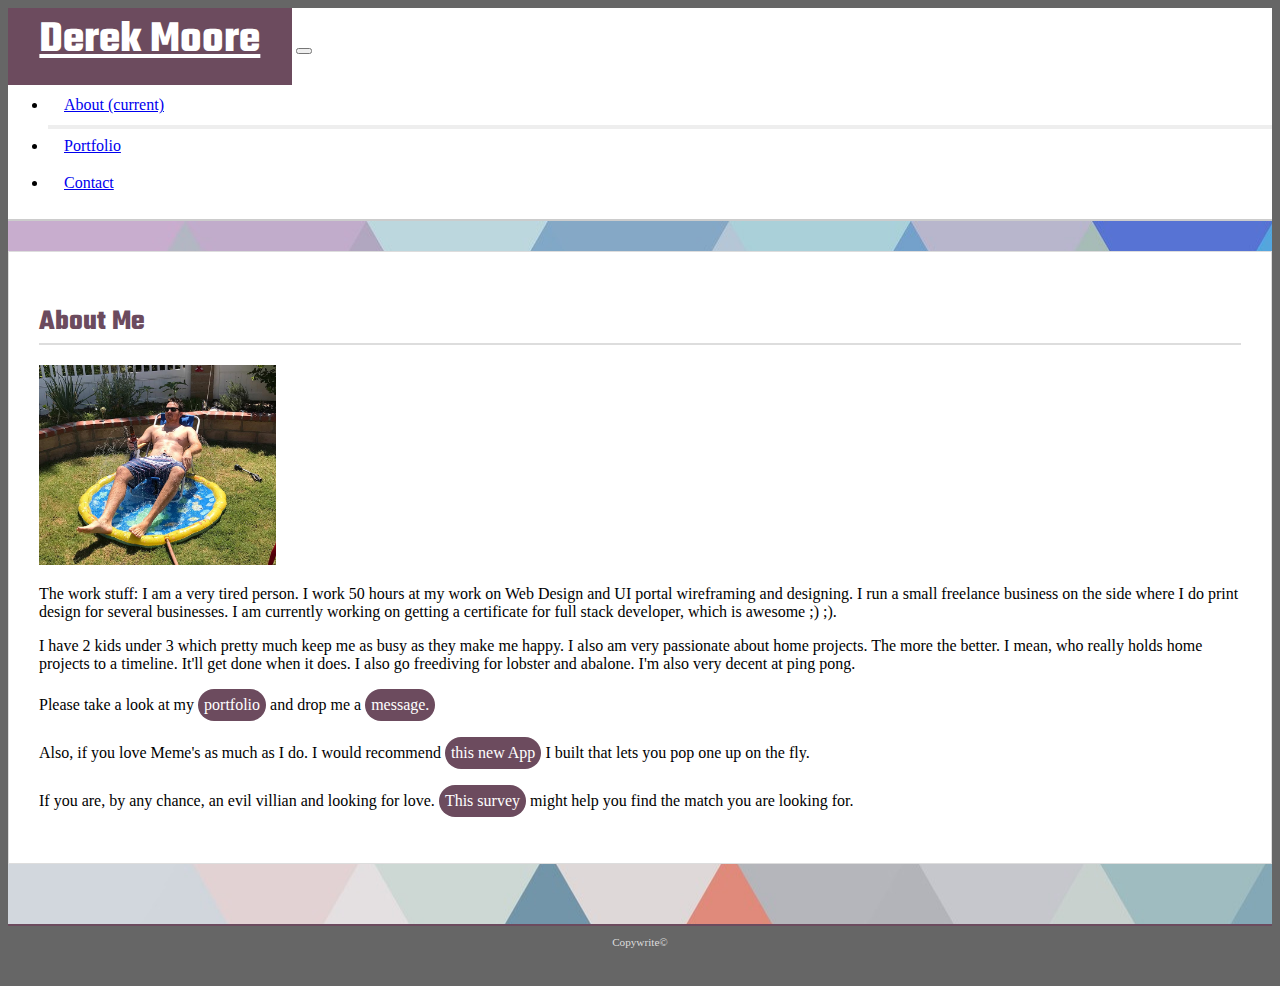
<file: index.html>
<!DOCTYPE html>
<html lang="en">

<head>
    <meta charset="UTF-8">
    <meta name="viewport" content="width=device-width, initial-scale=1.0">
    <meta http-equiv="X-UA-Compatible" content="ie=edge">
    <!-- Google Fonts -->
    <link href="https://fonts.googleapis.com/css?family=Teko:700" rel="stylesheet">
    <!-- Favicon link -->
    <link rel="shortcut icon" href="./assets/images/favicon.ico">
    <!-- bootstrap css -->
    <link rel="stylesheet" href="https://stackpath.bootstrapcdn.com/bootstrap/4.1.3/css/bootstrap.min.css" integrity="sha384-MCw98/SFnGE8fJT3GXwEOngsV7Zt27NXFoaoApmYm81iuXoPkFOJwJ8ERdknLPMO"
        crossorigin="anonymous">
    <!-- site css -->
    <link rel="stylesheet" href="./assets/css/styles.css">
    <link rel="stylesheet" href="./assets/css/responsive-styles.css">

    <title>Derek Moore BS portfolio</title>
</head>

<body>
    <header id="main-header" class="sticky-top">
        <div class="container">
            <nav class="navbar navbar-expand-md navbar-light px-0 py-0">
                <a class="navbar-brand" href="#">Derek Moore</a>
                <button class="navbar-toggler" type="button" data-toggle="collapse" data-target="#mobileHamburger" aria-controls="mobileHamburger"
                    aria-expanded="false" aria-label="Toggle navigation">
                    <span class="navbar-toggler-icon"></span>
                </button>

                <div class="collapse navbar-collapse" id="mobileHamburger">
                    <ul class="navbar-nav ml-auto  mt-lg-0 justify-content-end">
                        <li class="nav-item active">
                            <a class="nav-link" href="index.html">About
                                <span class="sr-only">(current)</span>
                            </a>
                        </li>
                        <li class="nav-item">
                            <a class="nav-link" href="portfolio.html">Portfolio</a>
                        </li>
                        <li class="nav-item">
                            <a class="nav-link" href="contact.html">Contact</a>
                        </li>
                    </ul>

                </div>
            </nav>
        </div>
    </header>
    <section id="main-body">
        <div class="container">
            <div class="row mr-0 ml-0 main-body-content">
                <div class="col-12 px-0 mx-0">
                    <h1 class="pb-4 mb-4">About Me</h1>
                    <img src="./assets/images/chillaxing.jpg" class=" mb-4 mr-4 img-thumbnail  bio-image float-left" alt="Chillaxing" />
                    <p>The work stuff: I am a very tired person. I work 50 hours at my work on Web Design and UI portal wireframing
                        and designing. I run a small freelance business on the side where I do print design for several businesses.
                        I am currently working on getting a certificate for full stack developer, which is awesome ;) ;).</p>
                    <p>I have 2 kids under 3 which pretty much keep me as busy as they make me happy. I also am very passionate
                        about home projects. The more the better. I mean, who really holds home projects to a timeline. It'll
                        get done when it does. I also go freediving for lobster and abalone. I'm also very decent at ping
                        pong.</p>
                    <p>Please take a look at my
                        <a href="portfolio.html">portfolio</a> and drop me a
                        <a href="contact.html">message.</a>
                    </p>
                    <p>Also, if you love Meme's as much as I do. I would recommend <a href="https://deadduck83.github.io/gifTastic/" target="_blank">this new App</a> I built that lets you pop one up on the fly.</p>
                    <p>If you are, by any chance, an evil villian and looking for love. <a href="https://serene-depths-16207.herokuapp.com/" target="_blank">This survey</a> might help you find the match you are looking for.</p>
                </div>

            </div>
        </div>
    </section>
    
    <footer class="container-fluid">
        <div class="container">
            <div class="row" class="text-center">
                <span class="mx-auto">Copywrite&copy;</span>
            </div>
        </div>
    </footer>

    <!-- bootstrap js     -->
    <script src="https://code.jquery.com/jquery-3.3.1.slim.min.js" integrity="sha384-q8i/X+965DzO0rT7abK41JStQIAqVgRVzpbzo5smXKp4YfRvH+8abtTE1Pi6jizo"
        crossorigin="anonymous"></script>
    <script src="https://cdnjs.cloudflare.com/ajax/libs/popper.js/1.14.3/umd/popper.min.js" integrity="sha384-ZMP7rVo3mIykV+2+9J3UJ46jBk0WLaUAdn689aCwoqbBJiSnjAK/l8WvCWPIPm49"
        crossorigin="anonymous"></script>
    <script src="https://stackpath.bootstrapcdn.com/bootstrap/4.1.3/js/bootstrap.min.js" integrity="sha384-ChfqqxuZUCnJSK3+MXmPNIyE6ZbWh2IMqE241rYiqJxyMiZ6OW/JmZQ5stwEULTy"
        crossorigin="anonymous"></script>

</body>

</html>
</file>
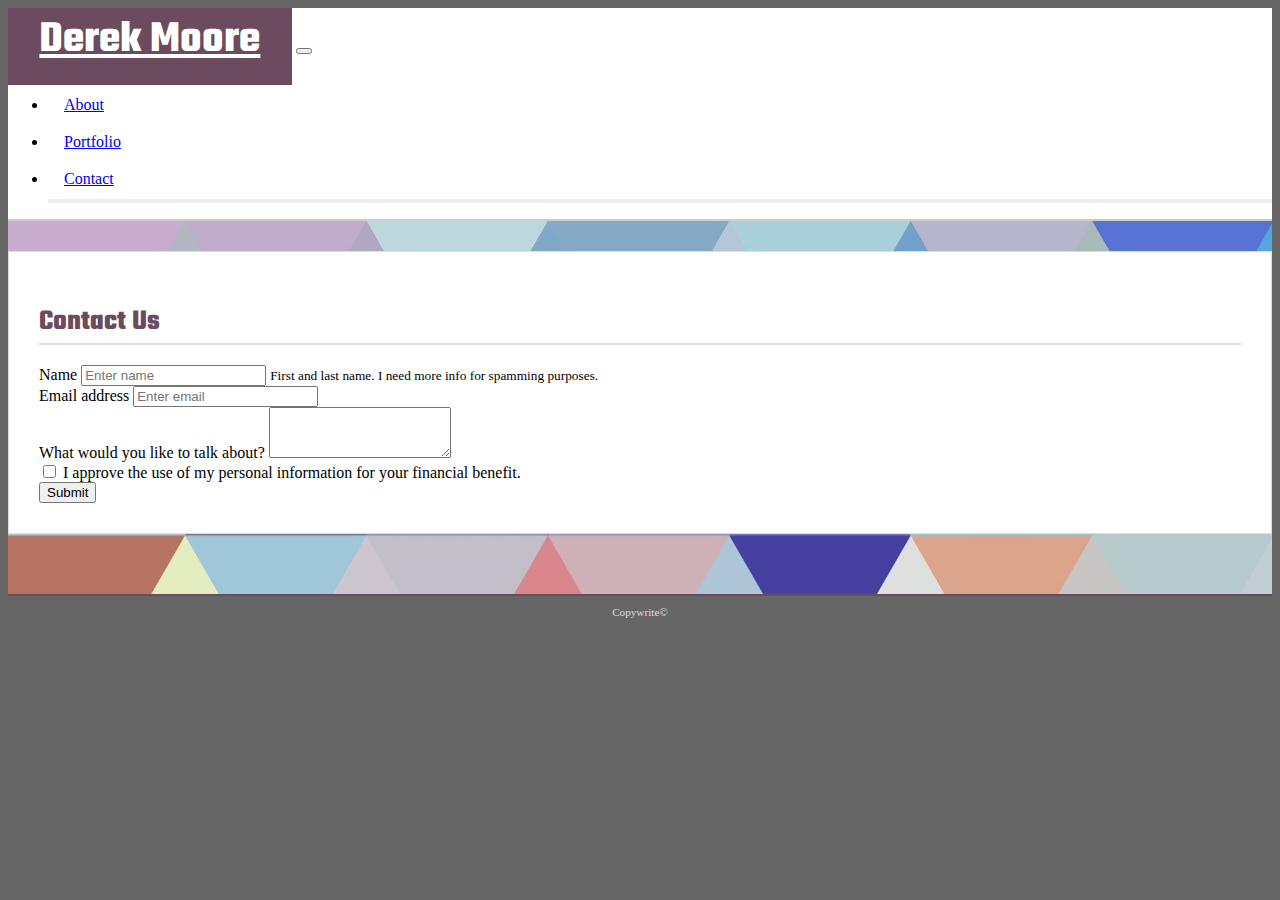
<file: contact.html>
<!DOCTYPE html>
<html lang="en">

<head>
    <meta charset="UTF-8">
    <meta name="viewport" content="width=device-width, initial-scale=1.0">
    <meta http-equiv="X-UA-Compatible" content="ie=edge">
    <!-- Google Fonts -->
    <link href="https://fonts.googleapis.com/css?family=Teko:700" rel="stylesheet">
    <!-- Favicon link -->
    <link rel="shortcut icon" href="./assets/images/favicon.ico">
    <!-- bootstrap css -->
    <link rel="stylesheet" href="https://stackpath.bootstrapcdn.com/bootstrap/4.1.3/css/bootstrap.min.css" integrity="sha384-MCw98/SFnGE8fJT3GXwEOngsV7Zt27NXFoaoApmYm81iuXoPkFOJwJ8ERdknLPMO"
        crossorigin="anonymous">
    <!-- site css -->
    <link rel="stylesheet" href="./assets/css/styles.css">
    <link rel="stylesheet" href="./assets/css/responsive-styles.css">

    <title>Derek Moore BS portfolio</title>
</head>

<body>
    <header id="main-header" class="sticky-top">
        <div class="container">
            <nav class="navbar navbar-expand-md navbar-light px-0 py-0">
                <a class="navbar-brand" href="#">Derek Moore</a>
                <button class="navbar-toggler" type="button" data-toggle="collapse" data-target="#mobileHamburger" aria-controls="mobileHamburger"
                    aria-expanded="false" aria-label="Toggle navigation">
                    <span class="navbar-toggler-icon"></span>
                </button>

                <div class="collapse navbar-collapse" id="mobileHamburger">
                    <ul class="navbar-nav ml-auto  mt-lg-0 justify-content-end">
                        <li class="nav-item">
                            <a class="nav-link" href="index.html">About</a>
                        </li>
                        <li class="nav-item">
                            <a class="nav-link" href="portfolio.html">Portfolio</a>
                        </li>
                        <li class="nav-item active">
                            <a class="nav-link" href="contact.html">Contact</a>
                        </li>
                    </ul>

                </div>
            </nav>
        </div>
    </header>
    <section id="main-body">
        <div class="container">
            <div class="row mr-0 ml-0 main-body-content">
                <div class="col-12 px-0 mx-0">
                    <h1 class="pb-4 mb-4">Contact Us</h1>
                </div>
                <div class="col-12 m-0 p-0">
                    <form>
                        <div class="form-group">
                            <label for="nameField">Name</label>
                            <input type="text" class="form-control" id="nameField" aria-describedby="emailHelp" placeholder="Enter name">
                            <small id="emailHelp" class="form-text text-muted">First and last name. I need more info for spamming purposes.</small>
                        </div>
                        <div class="form-group">
                            <label for="emailAddress">Email address</label>
                            <input type="email" class="form-control" id="emailAddress" aria-describedby="emailHelp" placeholder="Enter email">

                        </div>
                        <div class="form-group">
                            <label for="textMessageContent">What would you like to talk about?</label>
                            <textarea class="form-control" id="textMessageContent" rows="3"></textarea>
                        </div>
                        <div class="form-group form-check">
                            <input type="checkbox" class="form-check-input" id="checkboxApprove">
                            <label class="form-check-label" for="checkboxApprove">I approve the use of my personal information for your financial benefit.</label>
                        </div>
                        <button type="submit" class="btn btn-primary">Submit</button>
                    </form>
                </div>



            </div>
        </div>
    </section>
    <footer class="container-fluid">
        <div class="container">
            <div class="row" class="text-center">
                <span class="mx-auto">Copywrite&copy;</span>
            </div>
        </div>
    </footer>

    <!-- bootstrap js     -->
    <script src="https://code.jquery.com/jquery-3.3.1.slim.min.js" integrity="sha384-q8i/X+965DzO0rT7abK41JStQIAqVgRVzpbzo5smXKp4YfRvH+8abtTE1Pi6jizo"
        crossorigin="anonymous"></script>
    <script src="https://cdnjs.cloudflare.com/ajax/libs/popper.js/1.14.3/umd/popper.min.js" integrity="sha384-ZMP7rVo3mIykV+2+9J3UJ46jBk0WLaUAdn689aCwoqbBJiSnjAK/l8WvCWPIPm49"
        crossorigin="anonymous"></script>
    <script src="https://stackpath.bootstrapcdn.com/bootstrap/4.1.3/js/bootstrap.min.js" integrity="sha384-ChfqqxuZUCnJSK3+MXmPNIyE6ZbWh2IMqE241rYiqJxyMiZ6OW/JmZQ5stwEULTy"
        crossorigin="anonymous"></script>

</body>

</html>
</file>
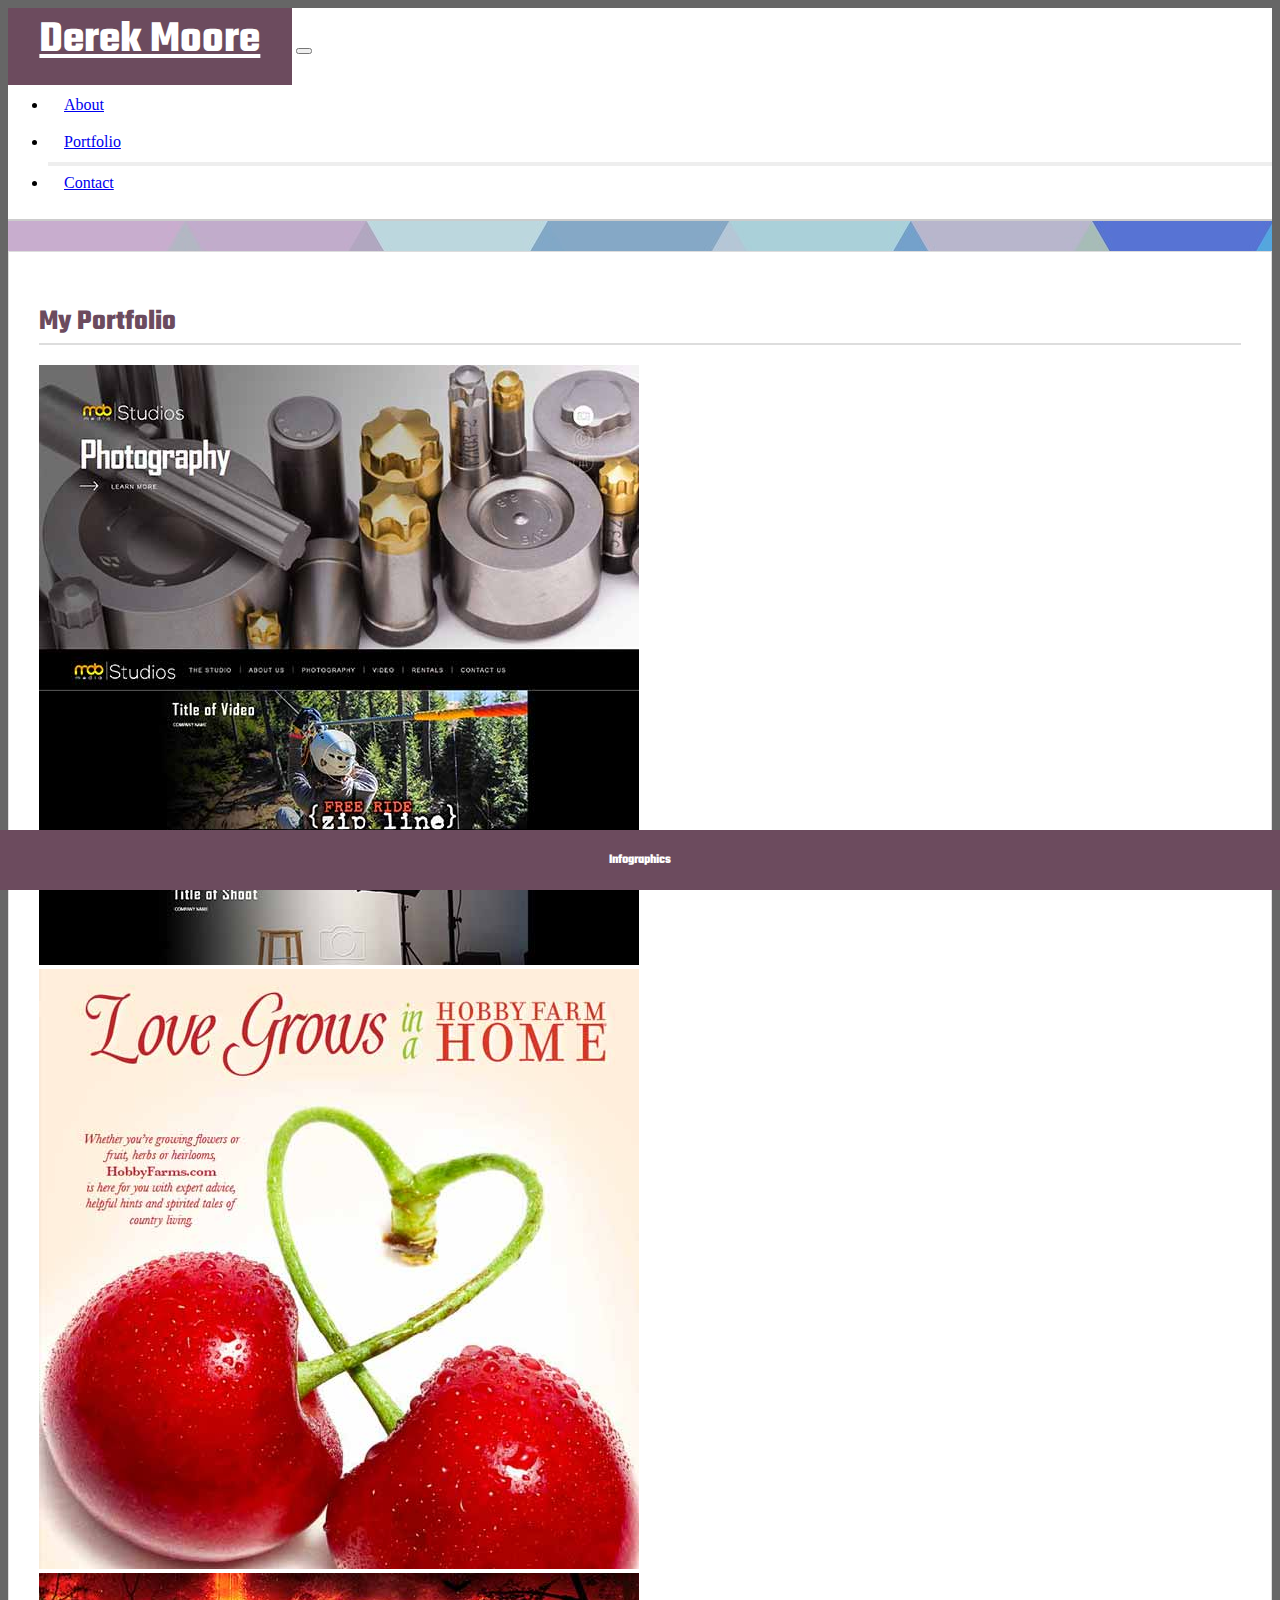
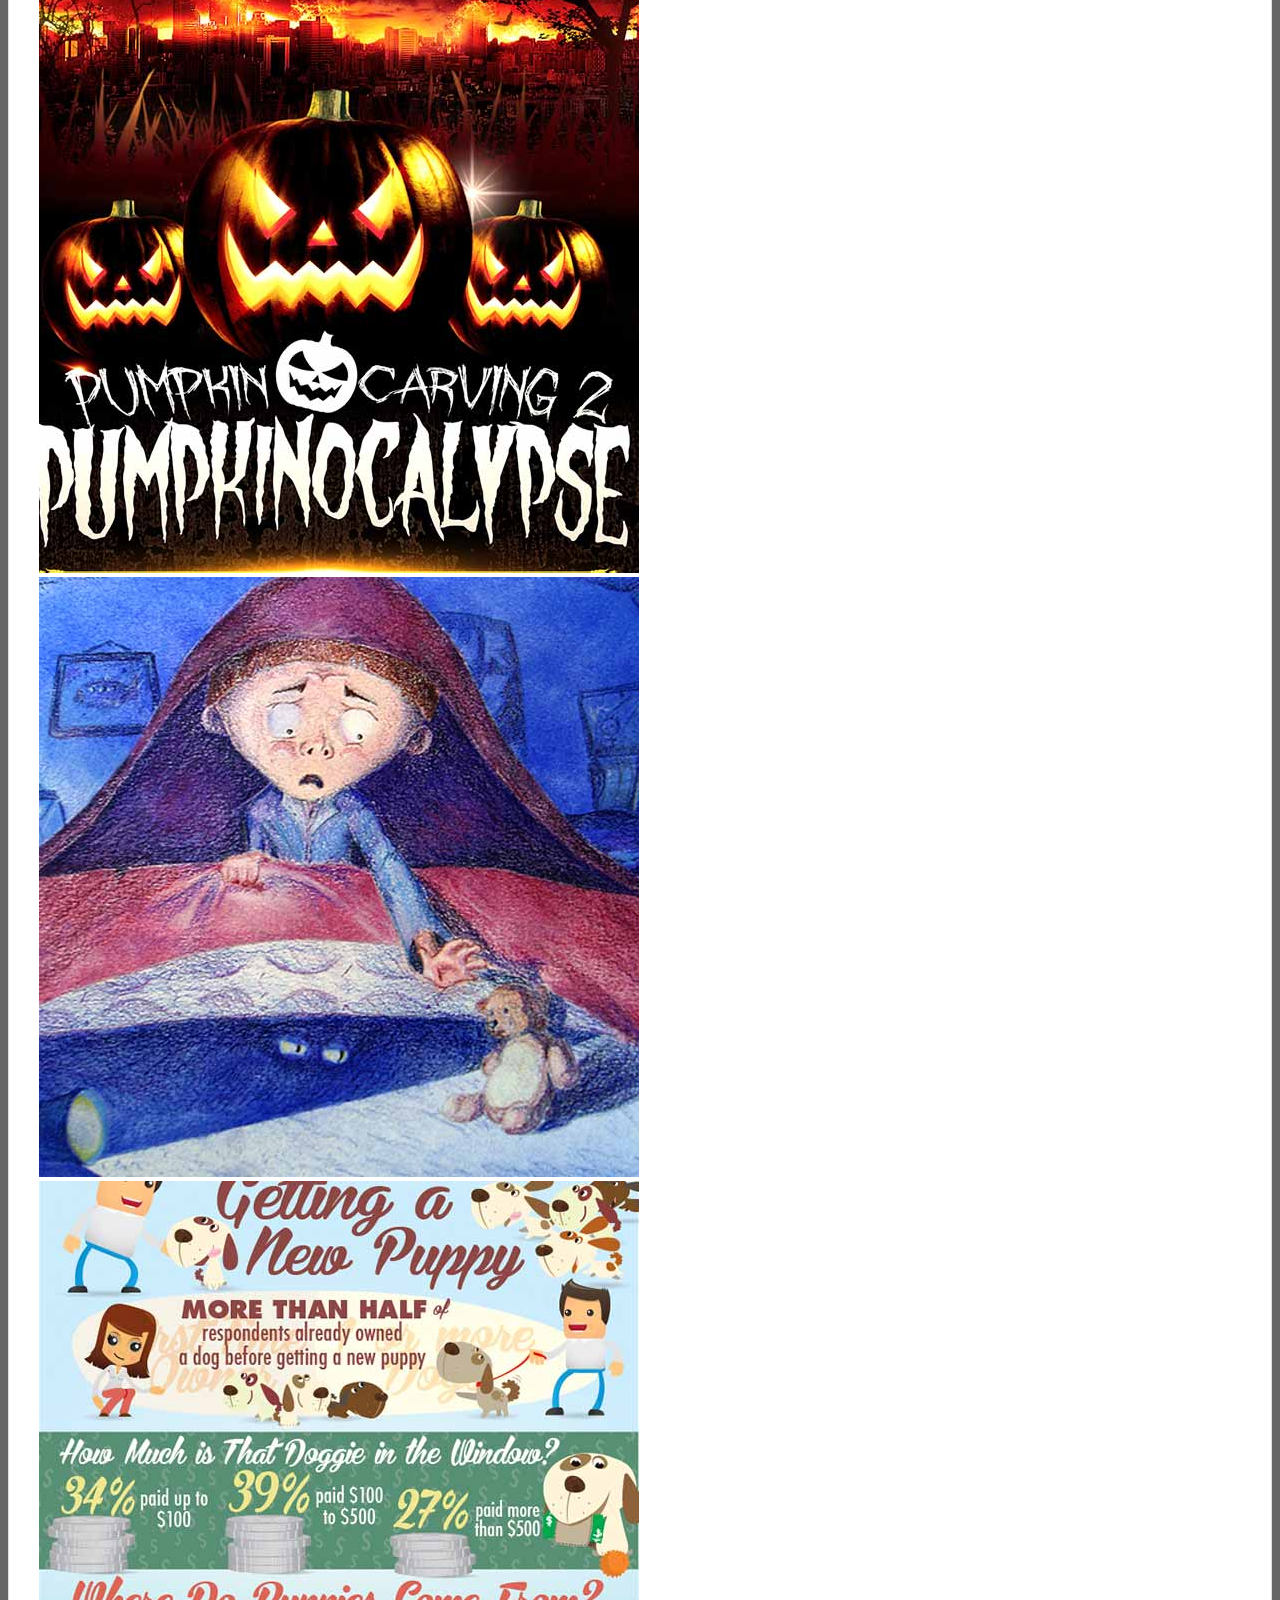
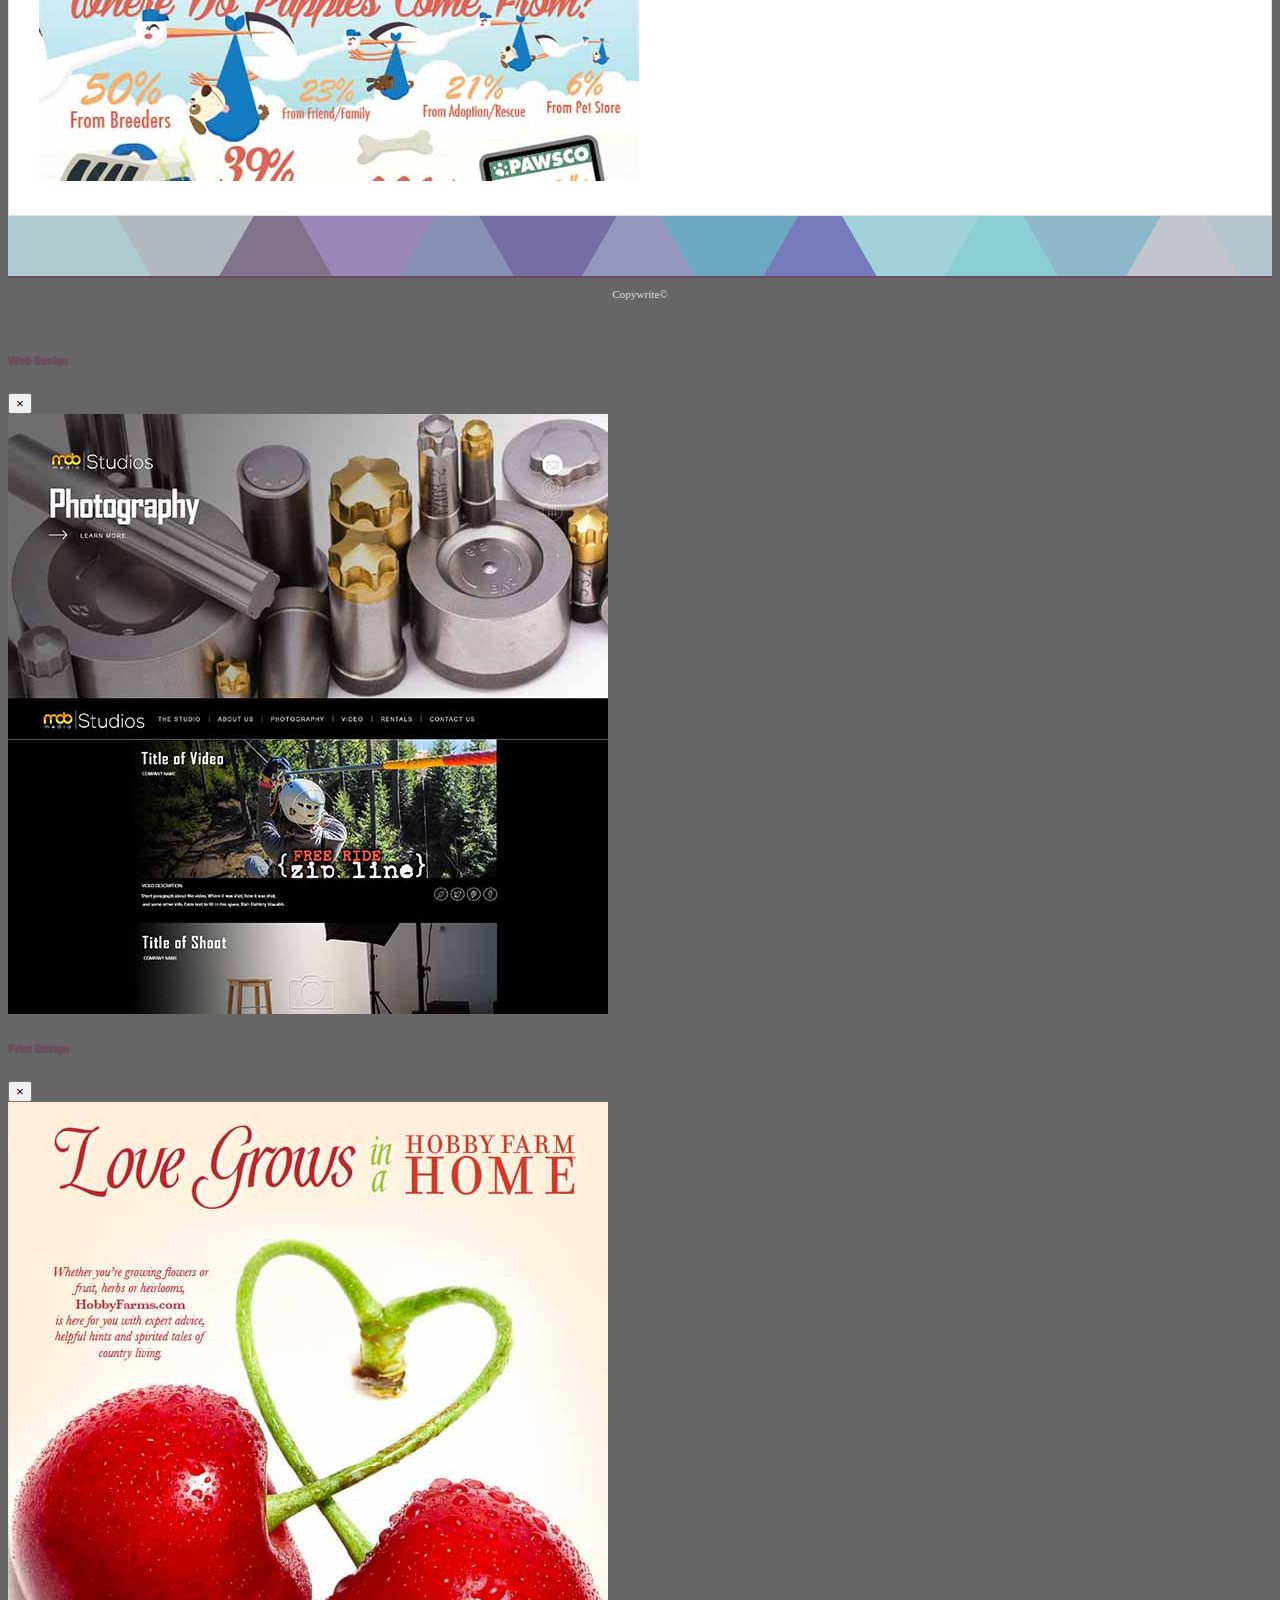
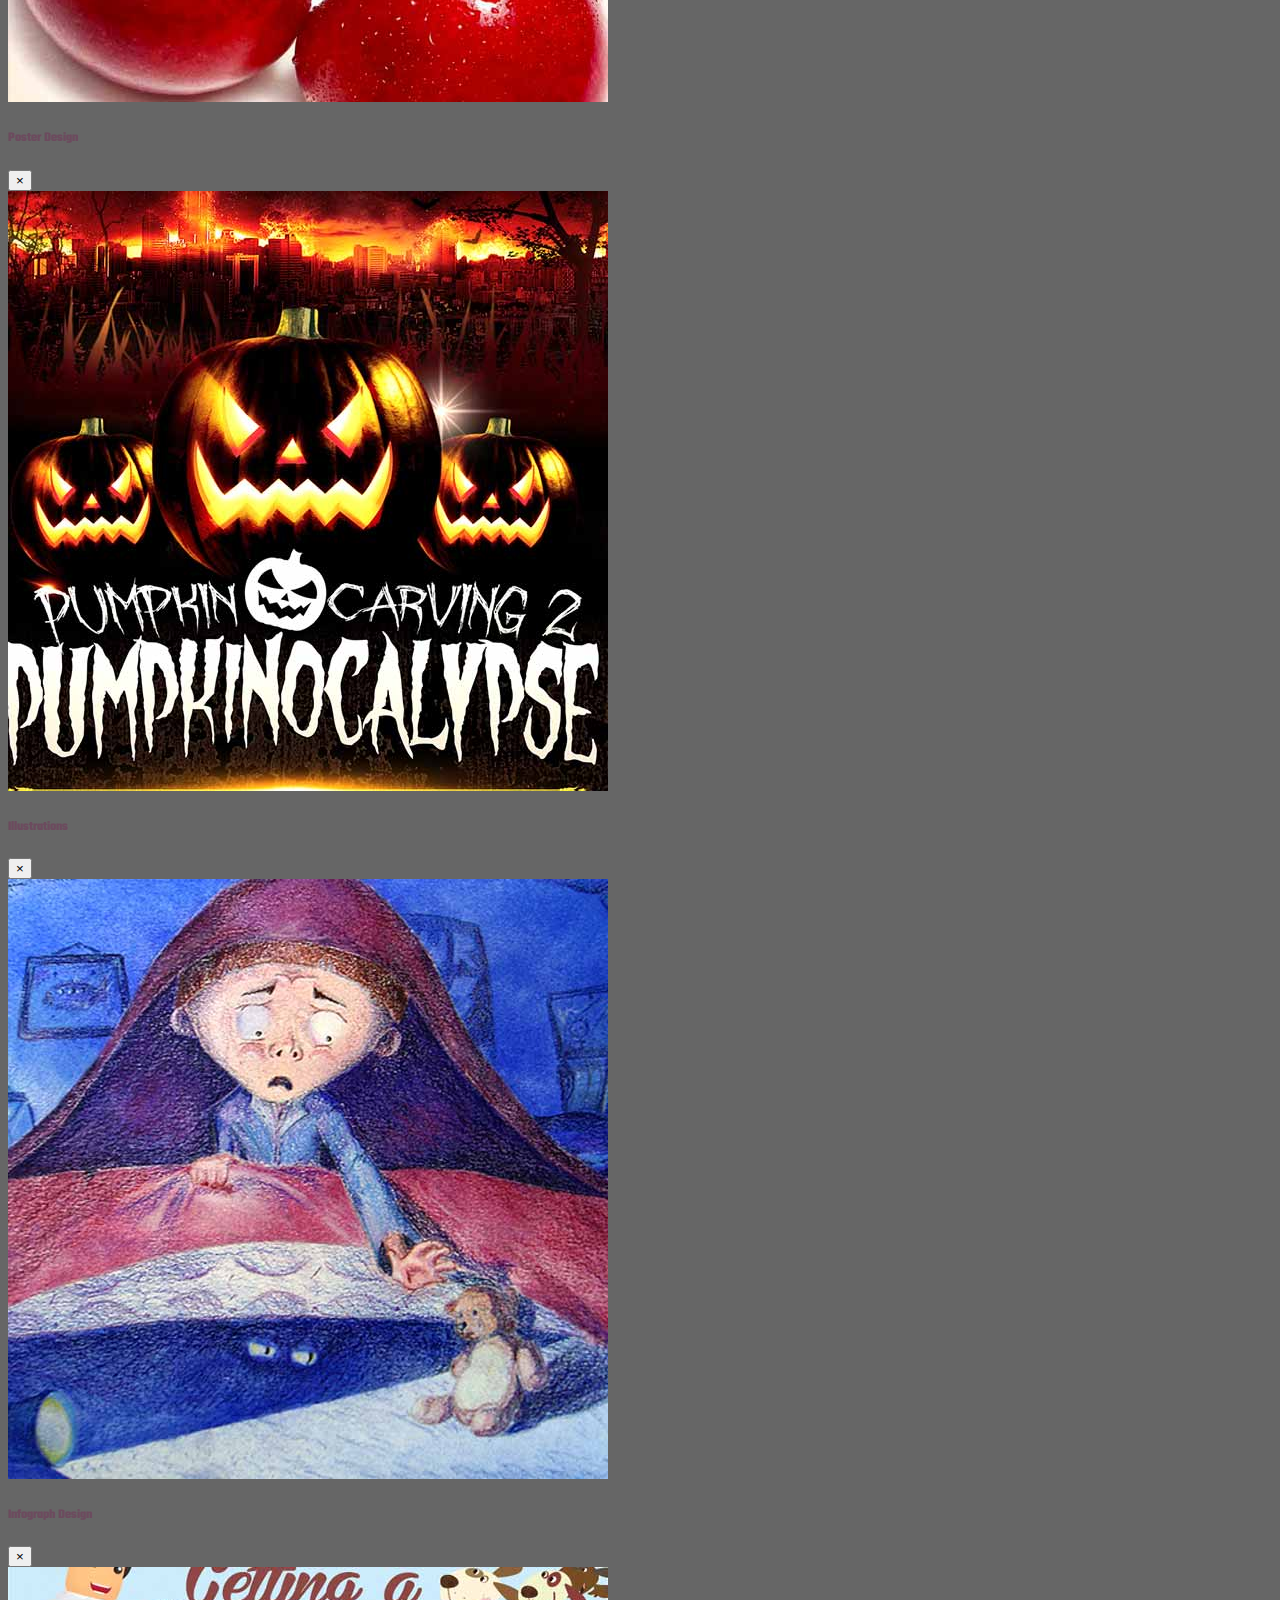
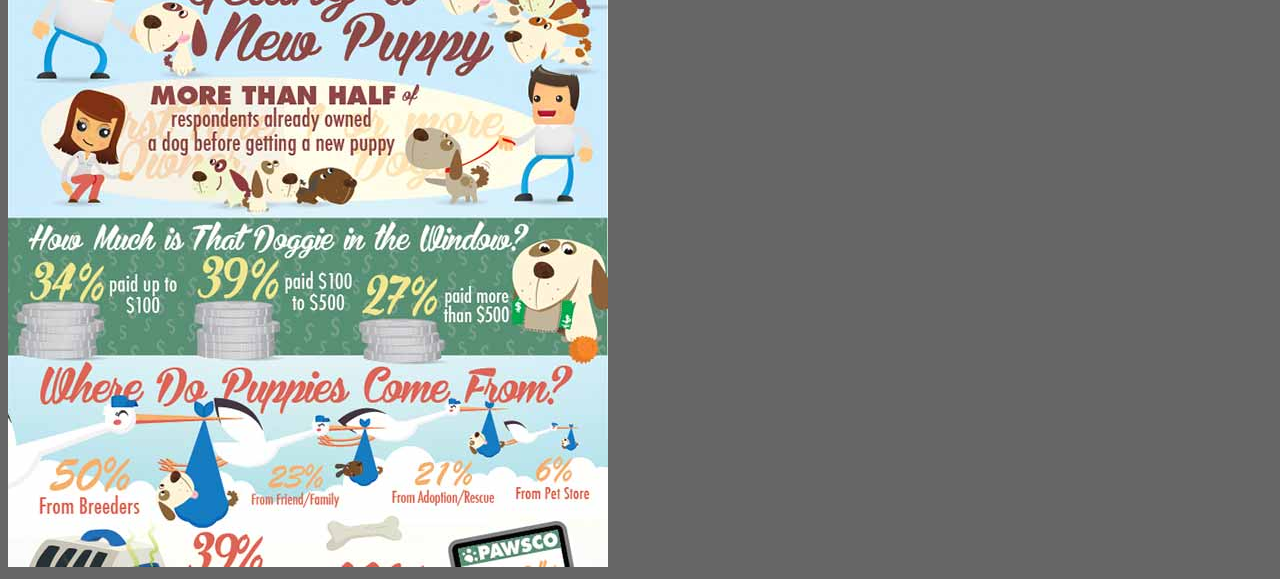
<file: portfolio.html>
<!DOCTYPE html>
<html lang="en">

<head>
    <meta charset="UTF-8">
    <meta name="viewport" content="width=device-width, initial-scale=1.0">
    <meta http-equiv="X-UA-Compatible" content="ie=edge">
    <!-- Google Fonts -->
    <link href="https://fonts.googleapis.com/css?family=Teko:700" rel="stylesheet">
    <!-- Favicon link -->
    <link rel="shortcut icon" href="./assets/images/favicon.ico">
    <!-- bootstrap css -->
    <link rel="stylesheet" href="https://stackpath.bootstrapcdn.com/bootstrap/4.1.3/css/bootstrap.min.css" integrity="sha384-MCw98/SFnGE8fJT3GXwEOngsV7Zt27NXFoaoApmYm81iuXoPkFOJwJ8ERdknLPMO"
        crossorigin="anonymous">
    <!-- Animate CSS -->
    <!-- <link rel="stylesheet" href="https://cdnjs.cloudflare.com/ajax/libs/animate.css/3.7.0/animate.css"> -->


    <!-- site css -->
    <link rel="stylesheet" href="./assets/css/styles.css">
    <link rel="stylesheet" href="./assets/css/responsive-styles.css">

    <title>Derek Moore BS portfolio</title>
</head>

<body>
    <header id="main-header" class="sticky-top">
        <div class="container">
            <nav class="navbar navbar-expand-md navbar-light px-0 py-0">
                <a class="navbar-brand" href="#">Derek Moore</a>
                <button class="navbar-toggler" type="button" data-toggle="collapse" data-target="#mobileHamburger" aria-controls="mobileHamburger"
                    aria-expanded="false" aria-label="Toggle navigation">
                    <span class="navbar-toggler-icon"></span>
                </button>

                <div class="collapse navbar-collapse" id="mobileHamburger">
                    <ul class="navbar-nav ml-auto  mt-lg-0 justify-content-end">
                        <li class="nav-item">
                            <a class="nav-link" href="index.html">About</a>
                        </li>
                        <li class="nav-item active">
                            <a class="nav-link" href="portfolio.html">Portfolio</a>
                        </li>
                        <li class="nav-item">
                            <a class="nav-link" href="contact.html">Contact</a>
                        </li>
                    </ul>

                </div>
            </nav>
        </div>
    </header>
    <section id="main-body">
        <div class="container">
            <div class="row mr-0 ml-0 main-body-content">
                <div class="col-12 px-0 mx-0">
                    <h1 class="pb-4 mb-4">My Portfolio</h1>
                </div>
                <div class="col-sm-6 col-md-4  mb-4 animated bounce">
                    <a data-toggle="modal" data-target="#webModal"><div class="card bg-dark text-white p-0">
                        <img class="card-img" src="./assets/images/web-design.jpg" alt="Card image">
                        <div class="card-img-overlay">
                            <h5 class="card-title">Web Design</h5>
                        </div>
                    </div></a>
                </div>
                <div class="col-sm-6 col-md-4  mb-4">
                    <a data-toggle="modal" data-target="#printModal"><div class="card bg-dark text-white p-0">
                        <img class="card-img" src="./assets/images/print-design.jpg" alt="Card image">
                        <div class="card-img-overlay">
                            <h5 class="card-title">Print Design</h5>
                        </div>
                    </div></a>
                </div>
                <div class="col-sm-6 col-md-4  mb-4">
                    <a data-toggle="modal" data-target="#posterModal"><div class="card bg-dark text-white p-0">
                        <img class="card-img" src="./assets/images/poster-design.jpg" alt="Card image">
                        <div class="card-img-overlay">
                            <h5 class="card-title">Poster Design</h5>
                        </div>
                    </div></a>
                </div>
                <div class="col-sm-6 col-md-4  mb-4">
                    <a data-toggle="modal" data-target="#illustrationModal"><div class="card bg-dark text-white p-0">
                        <img class="card-img" src="./assets/images/illustration.jpg" alt="Card image">
                        <div class="card-img-overlay">
                            <h5 class="card-title">Illustrations</h5>
                        </div>
                    </div></a>
                </div>
                <div class="col-sm-6 col-md-4  mb-4">
                    <a data-toggle="modal" data-target="#infographModal"><div class="card bg-dark text-white p-0">
                        <img class="card-img" src="./assets/images/infograph-design.jpg" alt="Card image">
                        <div class="card-img-overlay">
                            <h5 class="card-title">Infographics</h5>
                        </div>
                    </div></a>
                </div>


            </div>
        </div>
    </section>




    <footer class="container-fluid">
        <div class="container">
            <div class="row" class="text-center">
                <span class="mx-auto">Copywrite&copy;</span>
            </div>
        </div>
    </footer>

    <!-- bootstrap js     -->
    <script src="https://code.jquery.com/jquery-3.3.1.slim.min.js" integrity="sha384-q8i/X+965DzO0rT7abK41JStQIAqVgRVzpbzo5smXKp4YfRvH+8abtTE1Pi6jizo"
        crossorigin="anonymous"></script>
    <script src="https://cdnjs.cloudflare.com/ajax/libs/popper.js/1.14.3/umd/popper.min.js" integrity="sha384-ZMP7rVo3mIykV+2+9J3UJ46jBk0WLaUAdn689aCwoqbBJiSnjAK/l8WvCWPIPm49"
        crossorigin="anonymous"></script>
    <script src="https://stackpath.bootstrapcdn.com/bootstrap/4.1.3/js/bootstrap.min.js" integrity="sha384-ChfqqxuZUCnJSK3+MXmPNIyE6ZbWh2IMqE241rYiqJxyMiZ6OW/JmZQ5stwEULTy"
        crossorigin="anonymous"></script>

</body>

<!-- Testing some modal stuff -->
<secton class="test">
    
    <!-- Modals -->

    <!-- Modal Web Design -->
    <div class="modal fade" id="webModal" tabindex="-1" role="dialog"  aria-hidden="true">
    <div class="modal-dialog" role="document">
      <div class="modal-content">
        <div class="modal-header">
          <h5 class="modal-title" id="exampleModalLabel">Web Design</h5>
          <button type="button" class="close" data-dismiss="modal" aria-label="Close">
            <span aria-hidden="true">&times;</span>
          </button>
        </div>
        <div class="modal-body">
            <img class="img-fluid" src="./assets/images/web-design.jpg" alt="Card image">
        </div>
        
      </div>
    </div>
    </div>
    <!-- Modal Print Design -->
    <div class="modal fade" id="printModal" tabindex="-1" role="dialog"  aria-hidden="true">
        <div class="modal-dialog" role="document">
          <div class="modal-content">
            <div class="modal-header">
              <h5 class="modal-title" id="exampleModalLabel">Print Design</h5>
              <button type="button" class="close" data-dismiss="modal" aria-label="Close">
                <span aria-hidden="true">&times;</span>
              </button>
            </div>
            <div class="modal-body">
                <img class="img-fluid" src="./assets/images/print-design.jpg" alt="Card image">
            </div>
            
          </div>
        </div>
        </div>
        <!-- Modal Poster Design -->
    <div class="modal fade" id="posterModal" tabindex="-1" role="dialog"  aria-hidden="true">
        <div class="modal-dialog" role="document">
          <div class="modal-content">
            <div class="modal-header">
              <h5 class="modal-title" id="exampleModalLabel">Poster Design</h5>
              <button type="button" class="close" data-dismiss="modal" aria-label="Close">
                <span aria-hidden="true">&times;</span>
              </button>
            </div>
            <div class="modal-body">
                <img class="img-fluid" src="./assets/images/poster-design.jpg" alt="Card image">
            </div>
            
          </div>
        </div>
        </div>
        <!-- Modal Illustrations -->
    <div class="modal fade" id="illustrationModal" tabindex="-1" role="dialog"  aria-hidden="true">
        <div class="modal-dialog" role="document">
          <div class="modal-content">
            <div class="modal-header">
              <h5 class="modal-title" id="exampleModalLabel">Illustrations</h5>
              <button type="button" class="close" data-dismiss="modal" aria-label="Close">
                <span aria-hidden="true">&times;</span>
              </button>
            </div>
            <div class="modal-body">
                <img class="img-fluid" src="./assets/images/illustration.jpg" alt="Card image">
            </div>
            
          </div>
        </div>
        </div>
        <!-- Modal infographs -->
    <div class="modal fade" id="infographModal" tabindex="-1" role="dialog"  aria-hidden="true">
        <div class="modal-dialog" role="document">
          <div class="modal-content">
            <div class="modal-header">
              <h5 class="modal-title" id="exampleModalLabel">Infograph Design</h5>
              <button type="button" class="close" data-dismiss="modal" aria-label="Close">
                <span aria-hidden="true">&times;</span>
              </button>
            </div>
            <div class="modal-body">
                <img class="img-fluid" src="./assets/images/infograph-design.jpg" alt="Card image">
            </div>
            
          </div>
        </div>
        </div>
        
</secton>

</html>
</file>
<file: assets/css/styles.css>
header#main-header {
    background-color: #fff;
    border-bottom: 2px solid #ccc;
    z-index: 99;
    overflow: auto;
    /* margin-bottom: 30px; */
}
h1, h2, h5 {
    font-family: 'Teko', sans-serif;
    font-weight: 700;
    color: #6C4B5E;
}
body {
    background-color:#666;
}

h1 {
    color:#6C4B5E;
    font-size:1.8em;
}
h5.card-title {
    color: #fff;
}
a.navbar-brand {
    /* width: 4em; */
    font-weight: 700;
    background-color: #6C4B5E;
    color: #fff!important;
    text-align: center;
    font-size: 2.8em;
    padding: .3em .7em;
    font-family: 'Teko', sans-serif;
}
.main-body-content div a {
    cursor: pointer;
}
p a {
    /* padding: 5px; */
    display: inline-block;
    text-decoration: none;
    border-radius: 18px;
    background-color: #6C4B5E;
    padding: 0px 6px;
    color: #fff;
    line-height:2em;
    text-decoration:none;
}
p a:hover {
    background-color: #4681B7;
    text-decoration:none;
    color:#fff;
}

/* Main body styling */

#main-body {
    background: url(../images/triangles-small.jpg) repeat;
    padding-top: 30px;
    padding-bottom: 60px;
}
.row.main-body-content {
    background-color: #fff;
    padding: 30px;
    border: 1px solid #ddd;
}
.bio-image {
    height:200px;
}
/* Navbar underline */
.nav-link {
    display: block;
    padding: .5rem 1rem;
    border-bottom: 3px solid #fff;
}
li.nav-item.active {
    border-bottom: solid 4px #eee;
}

.main-body-content h1 {
    border-bottom: 2px solid #ddd;
    width: 100%;
}

/* main body - Portfolio */
.card-img-overlay {
    position: absolute;
    top: inherit;
    right: 0;
    bottom: 10px;
    left: 0;
    padding: 1.25rem;
    text-align: center;
    background-color: #6C4B5E;
    line-height: 1.25em;
}
.card-img-overlay h5 {
    margin:0;
}
.card {
    border:none;
}

/* footer design */

footer.container-fluid {
    background-color: #666;
    color: #ddd;
    border-top: #6C4B5E 2px solid;
    text-align: center;
    padding-top: 10px;
    padding-bottom: 30px;
    font-size: .7em;
}
hr.style-two {
    border: 0;
    height: 1px;
    background-image: linear-gradient(to right, rgba(0, 0, 0, 0), rgba(0, 0, 0, 0.75), rgba(0, 0, 0, 0));
}
</file>
<file: assets/css/responsive-styles.css>
@media (max-width: 576px) {
    a.navbar-brand {
        width: 100%;
        margin: 0 0 10px 0;
        padding: 0;
    }
    .navbar-toggler {
        cursor: pointer;
        margin: 0 auto 10px;
    }
    .bio-image {
        width: 100%;
        height:auto;
    }
}

@media (min-width: 576px) {}

@media (min-width: 768px) {}

@media (min-width: 992px) {}

@media (min-width: 1200px) {}
</file>
